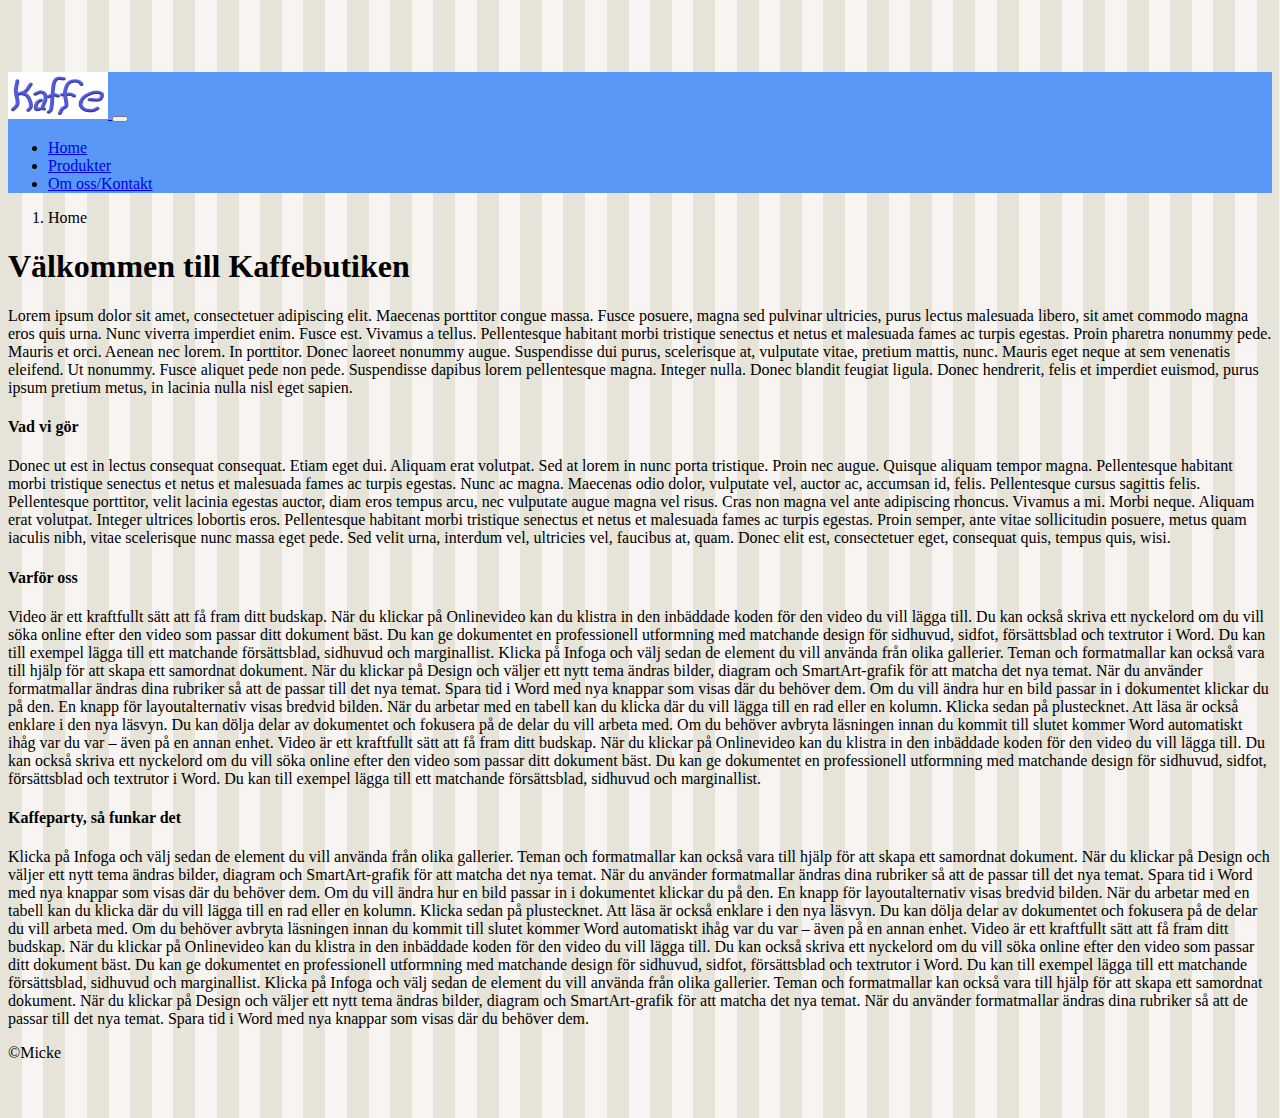
<file: index.html>
<!DOCTYPE html>
<html lang="sv">

<head>
    <meta charset="UTF-8">
    <meta http-equiv="X-UA-Compatible" content="IE=edge">
    <meta name="viewport" content="width=device-width, initial-scale=1.0">
    <title>Kaffebutiken</title>
    <link href="https://cdn.jsdelivr.net/npm/bootstrap@5.1.3/dist/css/bootstrap.min.css" rel="stylesheet"
        integrity="sha384-1BmE4kWBq78iYhFldvKuhfTAU6auU8tT94WrHftjDbrCEXSU1oBoqyl2QvZ6jIW3" crossorigin="anonymous">

    <link href="css/bootstrap-override.css" rel="stylesheet">
    <link rel="stylesheet" href="css/style.css">
</head>

<body>
    <header >
        <nav class="navbar navbar-expand-lg navbar-dark fixed-top bg-dark bg-primary">
            <div class="container">
                <a class="navbar-brand" width="50" height="25" href="index.html">
                    <img src="bilder/kaffe.png" class="d-inline-block align-top" alt="Mickes kaffe butik">
                </a>
                <button class="navbar-toggler" type="button" data-bs-toggle="collapse" data-bs-target="#navbarCollapse"
                    aria-controls="navbarCollapse" aria-expanded="false" aria-label="Toggle navigation">
                    <span class="navbar-toggler-icon"></span>
                </button>
                <div class="collapse navbar-collapse" id="navbarCollapse">
                    <ul class="nav navbar-nav mr-auto">
                        <li class="nav-item"><a class="nav-link active" href="index.html">Home</a> </li>
                        <li class="nav-item"><a class="nav-link" href="produkter.html">Produkter</a></li>
                        <li class="nav-item"><a class="nav-link" href="om.html">Om oss/Kontakt</a></li>
                    </ul>
                </div>
            </div>
        </nav>
    </header>

    <main class="container" role ="main">
        <nav aria-label="breadcrumb" class="my-3 ms-3">
            <ol class="breadcrumb">
                <li class="breadcrumb-item active" aria-current="page">Home</li>
            </ol>
        </nav>
        <div><h1>Välkommen till Kaffebutiken</h1>
        <p>Lorem ipsum dolor sit amet, consectetuer adipiscing elit. Maecenas porttitor congue massa. Fusce posuere, magna sed pulvinar ultricies, purus lectus malesuada libero, sit amet commodo magna eros quis urna. Nunc viverra imperdiet enim. Fusce est. Vivamus a tellus. Pellentesque habitant morbi tristique senectus et netus et malesuada fames ac turpis egestas. Proin pharetra nonummy pede. Mauris et orci. Aenean nec lorem. In porttitor. Donec laoreet nonummy augue. Suspendisse dui purus, scelerisque at, vulputate vitae, pretium mattis, nunc. Mauris eget neque at sem venenatis eleifend. Ut nonummy. Fusce aliquet pede non pede. Suspendisse dapibus lorem pellentesque magna. Integer nulla. Donec blandit feugiat ligula. Donec hendrerit, felis et imperdiet euismod, purus ipsum pretium metus, in lacinia nulla nisl eget sapien.</p>
        </div>
        <div><h4>Vad vi gör</h4>
        <p>Donec ut est in lectus consequat consequat. Etiam eget dui. Aliquam erat volutpat. Sed at lorem in nunc porta tristique. Proin nec augue. Quisque aliquam tempor magna. Pellentesque habitant morbi tristique senectus et netus et malesuada fames ac turpis egestas. Nunc ac magna. Maecenas odio dolor, vulputate vel, auctor ac, accumsan id, felis. Pellentesque cursus sagittis felis. Pellentesque porttitor, velit lacinia egestas auctor, diam eros tempus arcu, nec vulputate augue magna vel risus. Cras non magna vel ante adipiscing rhoncus. Vivamus a mi. Morbi neque. Aliquam erat volutpat. Integer ultrices lobortis eros. Pellentesque habitant morbi tristique senectus et netus et malesuada fames ac turpis egestas. Proin semper, ante vitae sollicitudin posuere, metus quam iaculis nibh, vitae scelerisque nunc massa eget pede. Sed velit urna, interdum vel, ultricies vel, faucibus at, quam. Donec elit est, consectetuer eget, consequat quis, tempus quis, wisi.</p></div>
        <div><h4>Varför oss</h4>
        <p>Video är ett kraftfullt sätt att få fram ditt budskap. När du klickar på Onlinevideo kan du klistra in den inbäddade koden för den video du vill lägga till. Du kan också skriva ett nyckelord om du vill söka online efter den video som passar ditt dokument bäst. Du kan ge dokumentet en professionell utformning med matchande design för sidhuvud, sidfot, försättsblad och textrutor i Word. Du kan till exempel lägga till ett matchande försättsblad, sidhuvud och marginallist. Klicka på Infoga och välj sedan de element du vill använda från olika gallerier. Teman och formatmallar kan också vara till hjälp för att skapa ett samordnat dokument. När du klickar på Design och väljer ett nytt tema ändras bilder, diagram och SmartArt-grafik för att matcha det nya temat. När du använder formatmallar ändras dina rubriker så att de passar till det nya temat. Spara tid i Word med nya knappar som visas där du behöver dem. Om du vill ändra hur en bild passar in i dokumentet klickar du på den. En knapp för layoutalternativ visas bredvid bilden. När du arbetar med en tabell kan du klicka där du vill lägga till en rad eller en kolumn. Klicka sedan på plustecknet. Att läsa är också enklare i den nya läsvyn. Du kan dölja delar av dokumentet och fokusera på de delar du vill arbeta med. Om du behöver avbryta läsningen innan du kommit till slutet kommer Word automatiskt ihåg var du var – även på en annan enhet. Video är ett kraftfullt sätt att få fram ditt budskap. När du klickar på Onlinevideo kan du klistra in den inbäddade koden för den video du vill lägga till. Du kan också skriva ett nyckelord om du vill söka online efter den video som passar ditt dokument bäst. Du kan ge dokumentet en professionell utformning med matchande design för sidhuvud, sidfot, försättsblad och textrutor i Word. Du kan till exempel lägga till ett matchande försättsblad, sidhuvud och marginallist.</p>
        </div>
        <div><h4>Kaffeparty, så funkar det</h4>
        <p>Klicka på Infoga och välj sedan de element du vill använda från olika gallerier. Teman och formatmallar kan också vara till hjälp för att skapa ett samordnat dokument. När du klickar på Design och väljer ett nytt tema ändras bilder, diagram och SmartArt-grafik för att matcha det nya temat. När du använder formatmallar ändras dina rubriker så att de passar till det nya temat. Spara tid i Word med nya knappar som visas där du behöver dem. Om du vill ändra hur en bild passar in i dokumentet klickar du på den. En knapp för layoutalternativ visas bredvid bilden. När du arbetar med en tabell kan du klicka där du vill lägga till en rad eller en kolumn. Klicka sedan på plustecknet. Att läsa är också enklare i den nya läsvyn. Du kan dölja delar av dokumentet och fokusera på de delar du vill arbeta med. Om du behöver avbryta läsningen innan du kommit till slutet kommer Word automatiskt ihåg var du var – även på en annan enhet. Video är ett kraftfullt sätt att få fram ditt budskap. När du klickar på Onlinevideo kan du klistra in den inbäddade koden för den video du vill lägga till. Du kan också skriva ett nyckelord om du vill söka online efter den video som passar ditt dokument bäst. Du kan ge dokumentet en professionell utformning med matchande design för sidhuvud, sidfot, försättsblad och textrutor i Word. Du kan till exempel lägga till ett matchande försättsblad, sidhuvud och marginallist. Klicka på Infoga och välj sedan de element du vill använda från olika gallerier. Teman och formatmallar kan också vara till hjälp för att skapa ett samordnat dokument. När du klickar på Design och väljer ett nytt tema ändras bilder, diagram och SmartArt-grafik för att matcha det nya temat. När du använder formatmallar ändras dina rubriker så att de passar till det nya temat. Spara tid i Word med nya knappar som visas där du behöver dem.</p>
        </div>
        
    
    </main>

    <footer class="container">
        &copy;Micke

    </footer>

    <script src="https://cdn.jsdelivr.net/npm/bootstrap@5.0.2/dist/js/bootstrap.bundle.min.js"
    integrity="sha384-MrcW6ZMFYlzcLA8Nl+NtUVF0sA7MsXsP1UyJoMp4YLEuNSfAP+JcXn/tWtIaxVXM"
    crossorigin="anonymous"></script>

</body>

</html>
</file>
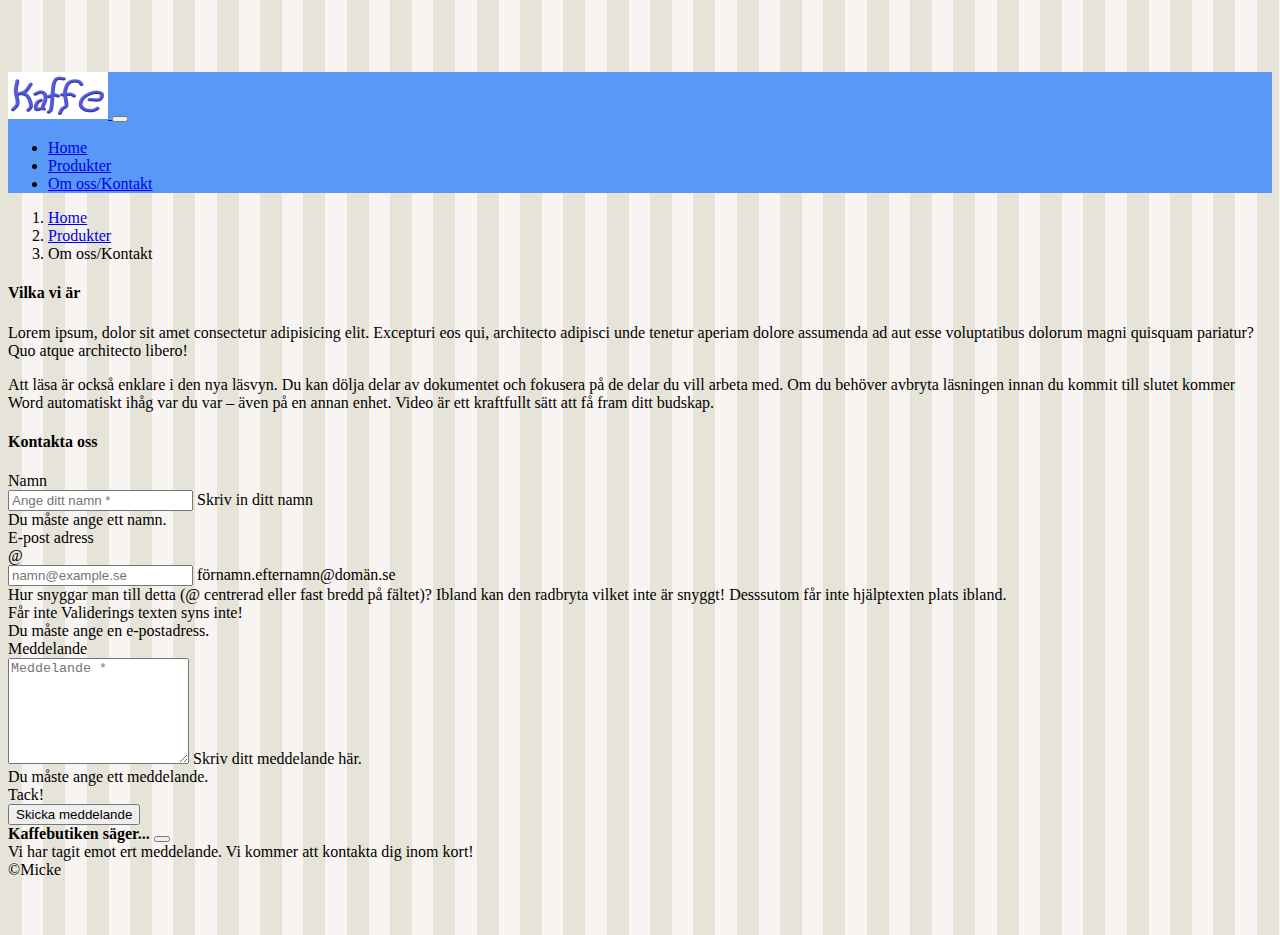
<file: om.html>
<!DOCTYPE html>
<html lang="sv">

<head>
    <meta charset="UTF-8">
    <meta http-equiv="X-UA-Compatible" content="IE=edge">
    <meta name="viewport" content="width=device-width, initial-scale=1.0">
    <title>Kaffebutiken</title>
    <link href="https://cdn.jsdelivr.net/npm/bootstrap@5.1.3/dist/css/bootstrap.min.css" rel="stylesheet"
        integrity="sha384-1BmE4kWBq78iYhFldvKuhfTAU6auU8tT94WrHftjDbrCEXSU1oBoqyl2QvZ6jIW3" crossorigin="anonymous">

    <link href="css/bootstrap-override.css" rel="stylesheet">
    <link rel="stylesheet" href="css/style.css">
</head>

<body>
    <header>
        <nav class="navbar navbar-expand-lg navbar-dark fixed-top bg-dark bg-primary">
            <div class="container">
                <a class="navbar-brand" width="50" height="25" href="index.html">
                    <img src="bilder/kaffe.png" class="d-inline-block align-top" alt="Mickes kaffe butik">
                </a>
                <button class="navbar-toggler" type="button" data-bs-toggle="collapse" data-bs-target="#navbarCollapse"
                    aria-controls="navbarCollapse" aria-expanded="false" aria-label="Toggle navigation">
                    <span class="navbar-toggler-icon"></span>
                </button>
                <div class="collapse navbar-collapse" id="navbarCollapse">
                    <ul class="nav navbar-nav mr-auto">
                        <li class="nav-item"><a class="nav-link " href="index.html">Home</a> </li>
                        <li class="nav-item"><a class="nav-link " href="produkter.html">Produkter</a></li>
                        <li class="nav-item"><a class="nav-link active" href="om.html">Om oss/Kontakt</a></li>
                    </ul>
                </div>
            </div>
        </nav>
    </header>

    <main>
        <div class="container">
            <nav aria-label="breadcrumb" style="--bs-breadcrumb-divider: '>';" class="my-3 ms-3">
                <ol class="breadcrumb">
                    <li class="breadcrumb-item"><a href="/">Home</a></li>
                    <li class="breadcrumb-item"><a href="produkter.html">Produkter</a></li>
                    <li class="breadcrumb-item active" aria-current="page">Om oss/Kontakt</li>
                </ol>
            </nav>

            <h4>Vilka vi är</h4>
            <div class="col-sm-12 mb-3 bg-white p-2">
                <p>
                    Lorem ipsum, dolor sit amet consectetur adipisicing elit. Excepturi eos qui, architecto adipisci
                    unde
                    tenetur aperiam dolore assumenda ad aut esse voluptatibus dolorum magni quisquam pariatur? Quo atque
                    architecto libero!</p>
                </p>
                <p>
                    Att läsa är också enklare i den nya läsvyn. Du kan dölja delar av dokumentet och fokusera på de
                    delar du
                    vill arbeta med. Om du behöver avbryta läsningen innan du kommit till slutet kommer Word automatiskt
                    ihåg var du var – även på en annan enhet. Video är ett kraftfullt sätt att få fram ditt budskap.
                </p>
            </div>
            <h4>Kontakta oss</h4>


            <form class="row g-3 needs-validation" action="" method="get" novalidate>
                <div class="col-sm-4">
                    <label for="nameInput" class="form-label">Namn</label>
                    <div class="form-floating has-validation">
                        <input type="text" class="form-control" id="nameInput" placeholder="Ange ditt namn *"
                            aria-describedby="name" required>
                        <label for="nameInput" class="form-label">Skriv in ditt namn</label>
                        <div class="invalid-feedback">
                            Du måste ange ett namn.
                        </div>
                    </div>
                </div>

                <div class="col-sm-6">
                    <label for="emailInput" class="form-label">E-post adress</label>
                    <div class="input-group has-validation">
                        <span class="input-group-text col-1" id="emailAddon">@</span>
                        <div class="form-floating col-11">
                            <input type="email" class="form-control" id="emailInput" placeholder="namn@example.se"
                                aria-describedby="emailHelp" required>
                            <label for="emailInput" class="form-label">förnamn.efternamn@domän.se</label>
                        </div>
                    </div>
                    <div id="emailHelp" class="form-text">
                        Hur snyggar man till detta (@ centrerad eller fast bredd på fältet)? Ibland kan den
                        radbryta vilket inte är snyggt! Desssutom får inte hjälptexten plats ibland.
                        <br>Får inte Validerings texten syns inte!
                    </div>
                    <div class="invalid-feedback">
                        Du måste ange en e-postadress.
                    </div>
                </div>

                <div class="col-sm-10">
                    <label for="messageInput" class="form-label mt-3">Meddelande</label>
                    <div class="form-floating">
                        <textarea class="form-control" id="messageInput" placeholder="Meddelande *"
                            aria-describedby="message" rows="5" required style="height: 100px"></textarea>
                        <label for="messageInput" class="form-label">Skriv ditt meddelande här.</label>
                        <div class="invalid-feedback">
                            Du måste ange ett meddelande.
                        </div>
                        <div class="valid-feedback">
                            Tack!
                        </div>
                    </div>
                </div>
                <div class="col-sm-12">
                <button type="submit" class="btn btn-primary  mt-3">Skicka meddelande</button>
                </div>
            </form>


            <div class="toast position-fixed bottom-0 start-50 translate-middle-x mb-3">
                <div id="sendMessage" class="toast hide" role="alert" aria-live="assertive" aria-atomic="true">
                    <div class="toast-header">
                        <strong class="me-auto">Kaffebutiken säger...</strong>
                        <button type="button" class="btn-close" data-bs-dismiss="toast" aria-label="Close"></button>
                    </div>
                    <div class="toast-body">
                        Vi har tagit emot ert meddelande. Vi kommer att kontakta dig inom kort!
                    </div>
                </div>
            </div>

        </div>
    </main>

    <footer class="container">
        &copy;Micke
    </footer>

    <script src="js/form-validation.js"></script>

    <script src="https://cdn.jsdelivr.net/npm/bootstrap@5.0.2/dist/js/bootstrap.bundle.min.js"
        integrity="sha384-MrcW6ZMFYlzcLA8Nl+NtUVF0sA7MsXsP1UyJoMp4YLEuNSfAP+JcXn/tWtIaxVXM"
        crossorigin="anonymous"></script>

    <script>
        document.getElementById("sendMessage").onclick = function () {
            var toastElList = [].slice.call(document.querySelectorAll('.toast'))
            var toastList = toastElList.map(function (toastEl) {
                // Creates an array of toasts (it only initializes them)
                return new bootstrap.Toast(toastEl) // No need for options; use the default options
            });
            toastList.forEach(toast => toast.show()); // This show them
        };
    </script>

</body>

</html>
</file>
<file: css/style.css>
body{
    padding-top: 4rem;
    padding-bottom: 3rem;
    /* background-image: url('../bilder/bv.png'); */
    background-image: url('../bilder/pattern.png');
    background-repeat: repeat;

}
/* cards */
.card-footer {
    background: transparent;
    border-top: 0px;
  }

.bg-primary {
    background-color: #5998f7 !important;
  }
</file>
